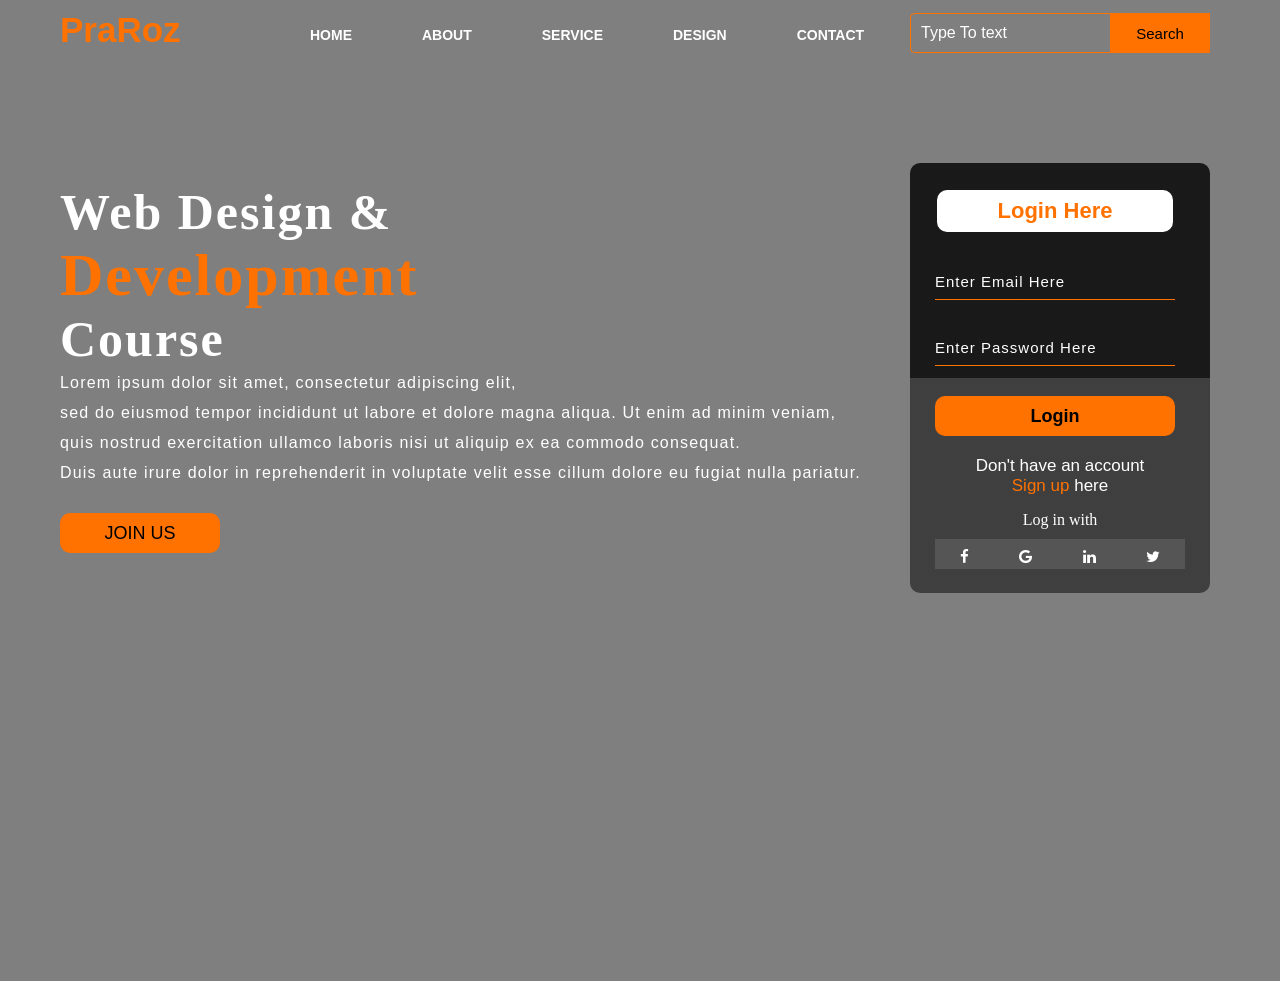
<file: index.html>
<!DOCTYPE html>
<html lang="en">
<head>
    <title>Webpage Design</title>
    <link rel="stylesheet" href="style4sandeep.css">
    <link rel="stylesheet" href="https://cdnjs.cloudflare.com/ajax/libs/font-awesome/4.7.0/css/font-awesome.min.css">

</head>
<body>
    <div class="main">
        <div class="navbar">
            <div class="icon">
                <h2 class="logo">PraRoz</h2>
            </div>
            <div class="menu">
                <ul>
                    <li><a href="#">HOME</a></li>
                    <li><a href="#">ABOUT</a></li>
                    <li><a href="#">SERVICE</a></li>
                    <li><a href="#">DESIGN</a></li>
                    <li><a href="#">CONTACT</a></li>
                   </ul>
            </div>
            <div class="search">
                <input class="srch" type="search" name="" placeholder="Type To text">
                <a href="#"> <button class="btn">Search</button></a>
            </div>
        </div>
        <div class="content">
            <h1>Web Design &<br><span>Development</span> <br> Course</h1>
<p class="par">
    Lorem ipsum dolor sit amet, consectetur adipiscing elit, <br>sed do eiusmod tempor incididunt ut labore et dolore magna aliqua. Ut enim ad minim veniam,<br> quis nostrud exercitation ullamco laboris nisi ut aliquip ex ea commodo consequat.<br> Duis aute irure dolor in reprehenderit in voluptate velit esse cillum dolore eu fugiat nulla pariatur.
</p>
<button class="cn"><a href="#">JOIN US</a></button>
<div class="form">
    <h2>Login Here</h2>
    <input type="email" name="email" placeholder="Enter Email Here">
    <input type="password" placeholder="Enter Password Here">
    <button class="btnn"><a href="#">Login</a></button>
    <p class="link">Don't have an account<br>
    <a href="#" >Sign up</a> here</a></p>
    <p class="liw" >Log in with</p>
    <div class="icon-bar">
        <a href="#"><i class="fa fa-facebook"></i></a>
        <a href="#"><i class="fa fa-google"></i></a>
        <a href="#"><i class="fa fa-linkedin"></i></a>
        <a href="#"><i class="fa fa-twitter"></i></a>
      </div>
</div>
        </div>
    </div>
</body>
</html>
</file>
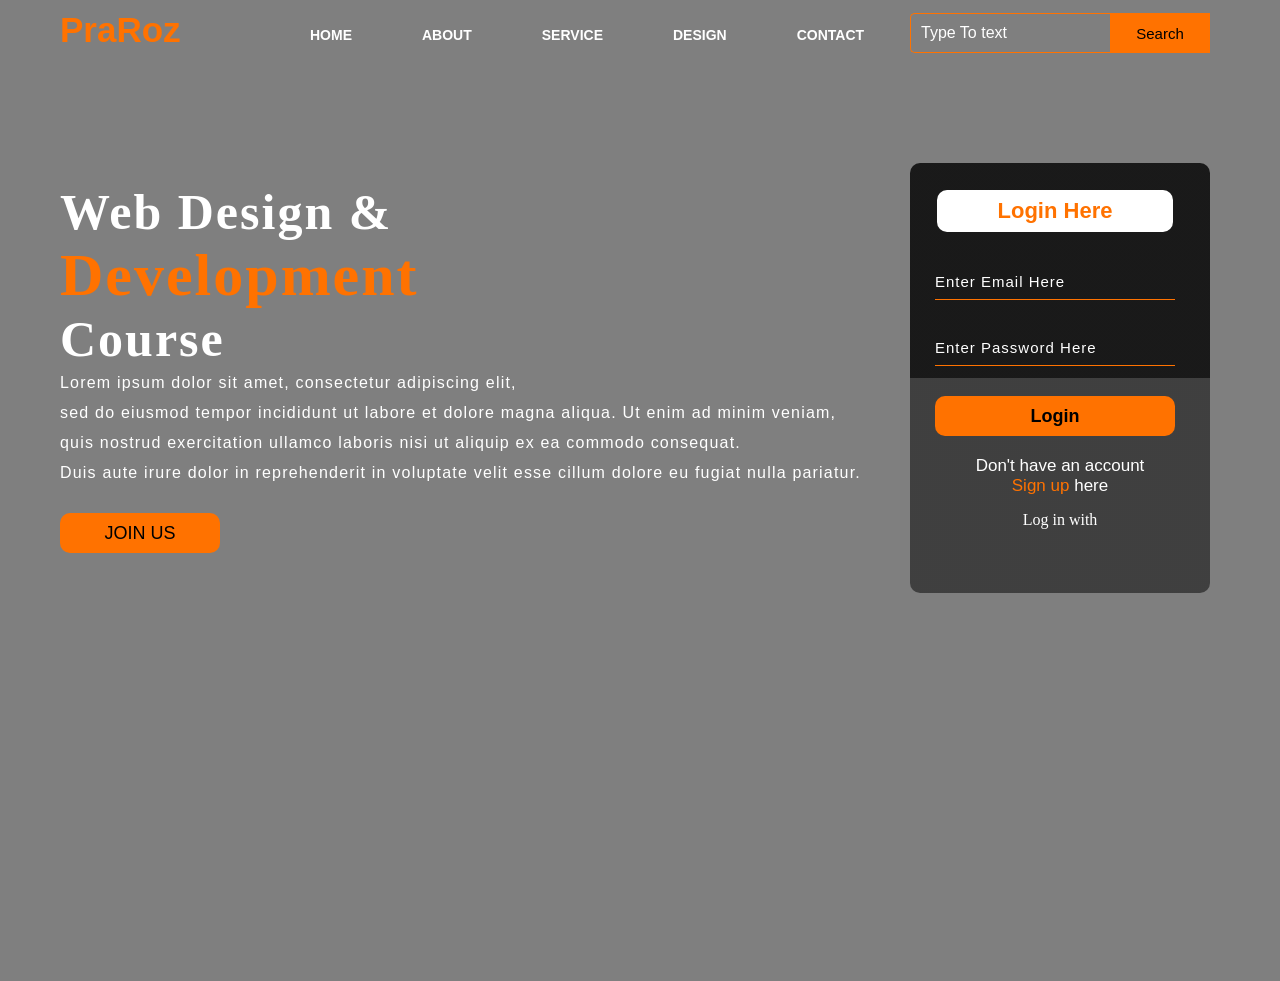
<file: indexsandeep.html>
<!DOCTYPE html>
<html lang="en">
<head>
    <title>Webpage Design</title>
    <link rel="stylesheet" href="style4sandeep.css">

</head>
<body>
    <div class="main">
        <div class="navbar">
            <div class="icon">
                <h2 class="logo">PraRoz</h2>
            </div>
            <div class="menu">
                <ul>
                    <li><a href="#">HOME</a></li>
                    <li><a href="#">ABOUT</a></li>
                    <li><a href="#">SERVICE</a></li>
                    <li><a href="#">DESIGN</a></li>
                    <li><a href="#">CONTACT</a></li>
                   </ul>
            </div>
            <div class="search">
                <input class="srch" type="search" name="" placeholder="Type To text">
                <a href="#"> <button class="btn">Search</button></a>
            </div>
        </div>
        <div class="content">
            <h1>Web Design &<br><span>Development</span> <br> Course</h1>
<p class="par">
    Lorem ipsum dolor sit amet, consectetur adipiscing elit, <br>sed do eiusmod tempor incididunt ut labore et dolore magna aliqua. Ut enim ad minim veniam,<br> quis nostrud exercitation ullamco laboris nisi ut aliquip ex ea commodo consequat.<br> Duis aute irure dolor in reprehenderit in voluptate velit esse cillum dolore eu fugiat nulla pariatur.
</p>
<button class="cn"><a href="#">JOIN US</a></button>
<div class="form">
    <h2>Login Here</h2>
    <input type="email" name="email" placeholder="Enter Email Here">
    <input type="password" placeholder="Enter Password Here">
    <button class="btnn"><a href="#">Login</a></button>
    <p class="link">Don't have an account<br>
    <a href="#" >Sign up</a> here</a></p>
    <p class="liw" >Log in with</p>
    
</div>
        </div>
    </div>
</body>
</html>
</file>
<file: style4sandeep.css>
*{
    margin: 0;
    padding: 0;
}
.main{
    width: 100%;
    background: linear-gradient(to top, rgba(0,0,0,0.5)50%, rgba(0,0,0,0.5)50%),url(https://static.wixstatic.com/media/bb1bd6_f221ad0f4d6f4103bf1d37b68b04492e~mv2.png/v1/fill/w_1000,h_571,al_c,usm_0.66_1.00_0.01/bb1bd6_f221ad0f4d6f4103bf1d37b68b04492e~mv2.png);
    background-position: center;
    background-size: cover;
  height: 109vh;
}
.navbar{
    width: 1200px;
    height: 75px;
    margin: auto;
}
.icon{
    width: 200px;
    float: left;
    height: 70px;
}
.logo{
    color: #ff7200;
    font-size: 35px;
    font-family: arial;
    padding-left: 20px;
    float: left;
    padding-top: 10px;
}
.menu{
    width: 400px;
    float: left;
    height: 70px;
}
ul{
    float: left;
    display: flex;
    justify-content: center;
    align-items: center;
}
ul li{
    list-style: none;
    margin-left: 70px;
    margin-top: 27px;
    font-size: 14px;
    
}
ul li a{
   
    text-decoration: none;
    color: #fff;
    font-family: arial;
    font-weight: bold;
    transition: 0.4s ease-in-out;
}
ul li a:hover{
    color: red;
}
.search{
    width: 330px;
    float: left;
margin-left: 270px;
}
.srch{
    font-family: 'Times New Roman';
    width: 200px;
    height: 40px;
    background: transparent;
    border: 1px solid #ff7200;
    margin-top: 13px;
    color: #fff;
    border-right: none;
    font-size: 16px;
    float: left;
    padding: 10px;
    border-bottom-left-radius: 5px;
    border-top-left-radius: 5px;
}
.btn{
    width: 100px;
    height: 40px;
    background: #ff7200;
    border: 2px solid #ff7200;
    font-size: 15px;
    margin-top: 13px;
}
.content{
    width: 1200px;
    height: auto;
    margin: auto;
    color: #fff;
    position: relative;
}
.content .par{
    padding-left: 20px;
    padding-bottom: 25px;
    font-family: arial;
    letter-spacing: 1.2px;
    line-height: 30px;
}
.content h1{
    font-family: 'Times New Roman';
    font-size: 50px;
    padding-left: 20px;
    margin-top: 9%;
    letter-spacing: 2px;

}
.content .cn{
    width: 160px;
    height: 40px;
    background: #ff7200;
    border: none;
    margin-bottom: 10px;
    margin-left: 20px;
    font-size: 18px;
    border-radius: 10px;
    cursor: pointer;
}
.content .cn a{
    text-decoration: none;
    color: #000;
}
.cn:hover{
    background-color: #fff;
}
.content span{
    color: #ff7200;
    font-size: 60px;
}
.form{
    width: 250px;
    height: 380px;
    background: linear-gradient(to top, rgba(0,0,0,0.5)50%,rgba(0,0,0,0.8)50%);
    position: absolute;
    top: -20px;
    left: 870px;
    border-radius: 10px;
    padding: 25px;
}
.form h2{
    width: 220px;
    font-family: sans-serif;
    text-align: center;
    color: #ff7200;
    font-size: 22px;
    background-color: #fff;
    border-radius: 10px;
    margin: 2px;
    padding: 8px;
}
.form input{
    width: 240px;
    height: 35px;
    background: transparent;
    border-bottom: 1px solid #ff7200;
    border-top: none;
    border-right: none;
    border-left: none;
    color: #fff;
    font-size: 15px;
    letter-spacing: 1px;
    margin-top: 30px;
    font-family: sans-serif;
    
}
.form input:focus{
    outline: none;
}
::placeholder{
    color: #fff;
    font-family: Arial;
}
.btnn{
    width: 240px;
    height: 40px;
    background: #ff7200;
    border: none;
    margin-top: 30px;
    font-size: 18px;
    border-radius: 10px;
    cursor: pointer;
color: #fff;
transition: 00.4s ease;
}
.btnn:hover{
    background: #fff;
    color: #ff7200;
}
.btnn a{
    text-decoration: none;
    color: #000;
    font-weight: bold;
}
.form .link{
    font-family: Arial, Helvetica, sans-serif;
    font-size: 17px;
    padding-top: 20px;
    text-align: center;

}
.form .link a{
    text-decoration: none;
    color: #ff7200;
}
.liw{
    padding-top: 15px;
    padding-bottom: 10px;
    text-align: center;
}
.icon-bar{
    width: 100%; 
  background-color: #555;
    height: 30px;
    display: flex;
    justify-content: space-around;
}
.icon-bar i{
    color: #fff;
    margin-top: 10px;
    font-size: 15px;
}
.icon-bar i:hover{
    color: red;
}
</file>
